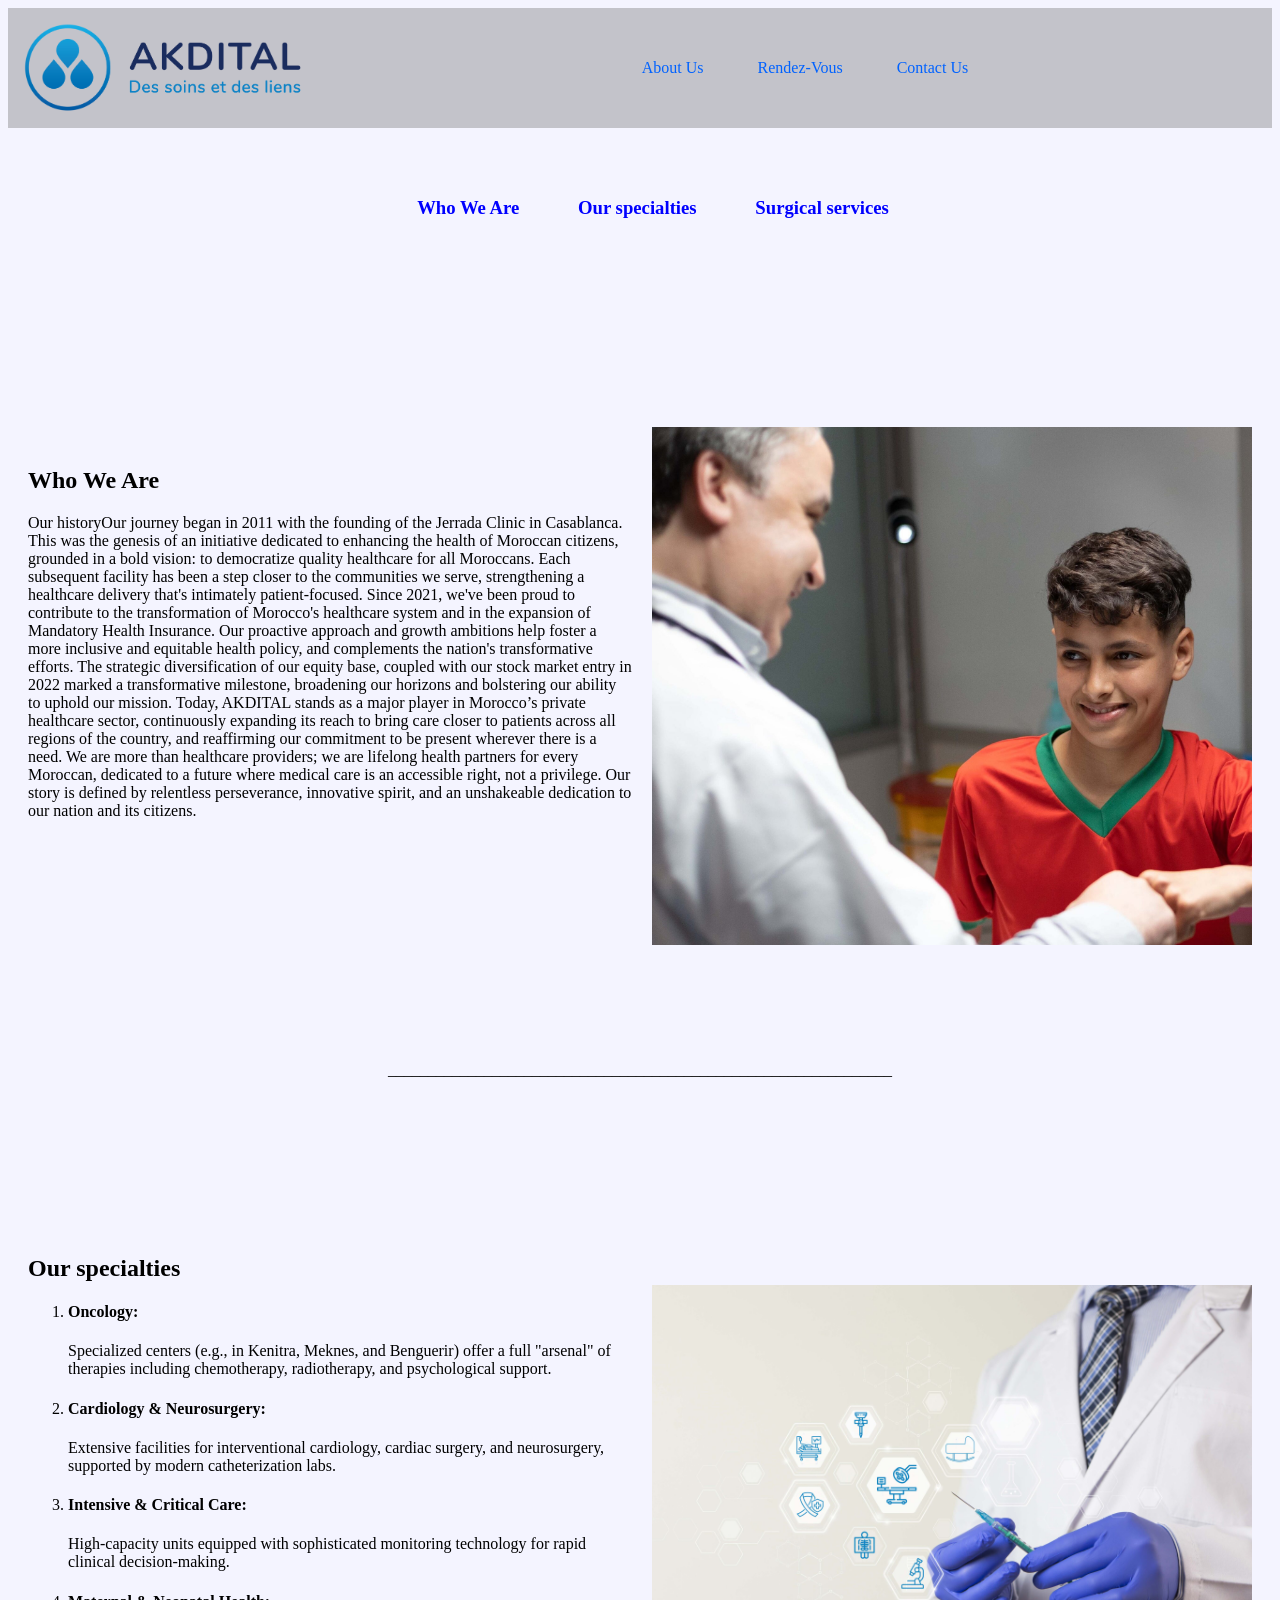
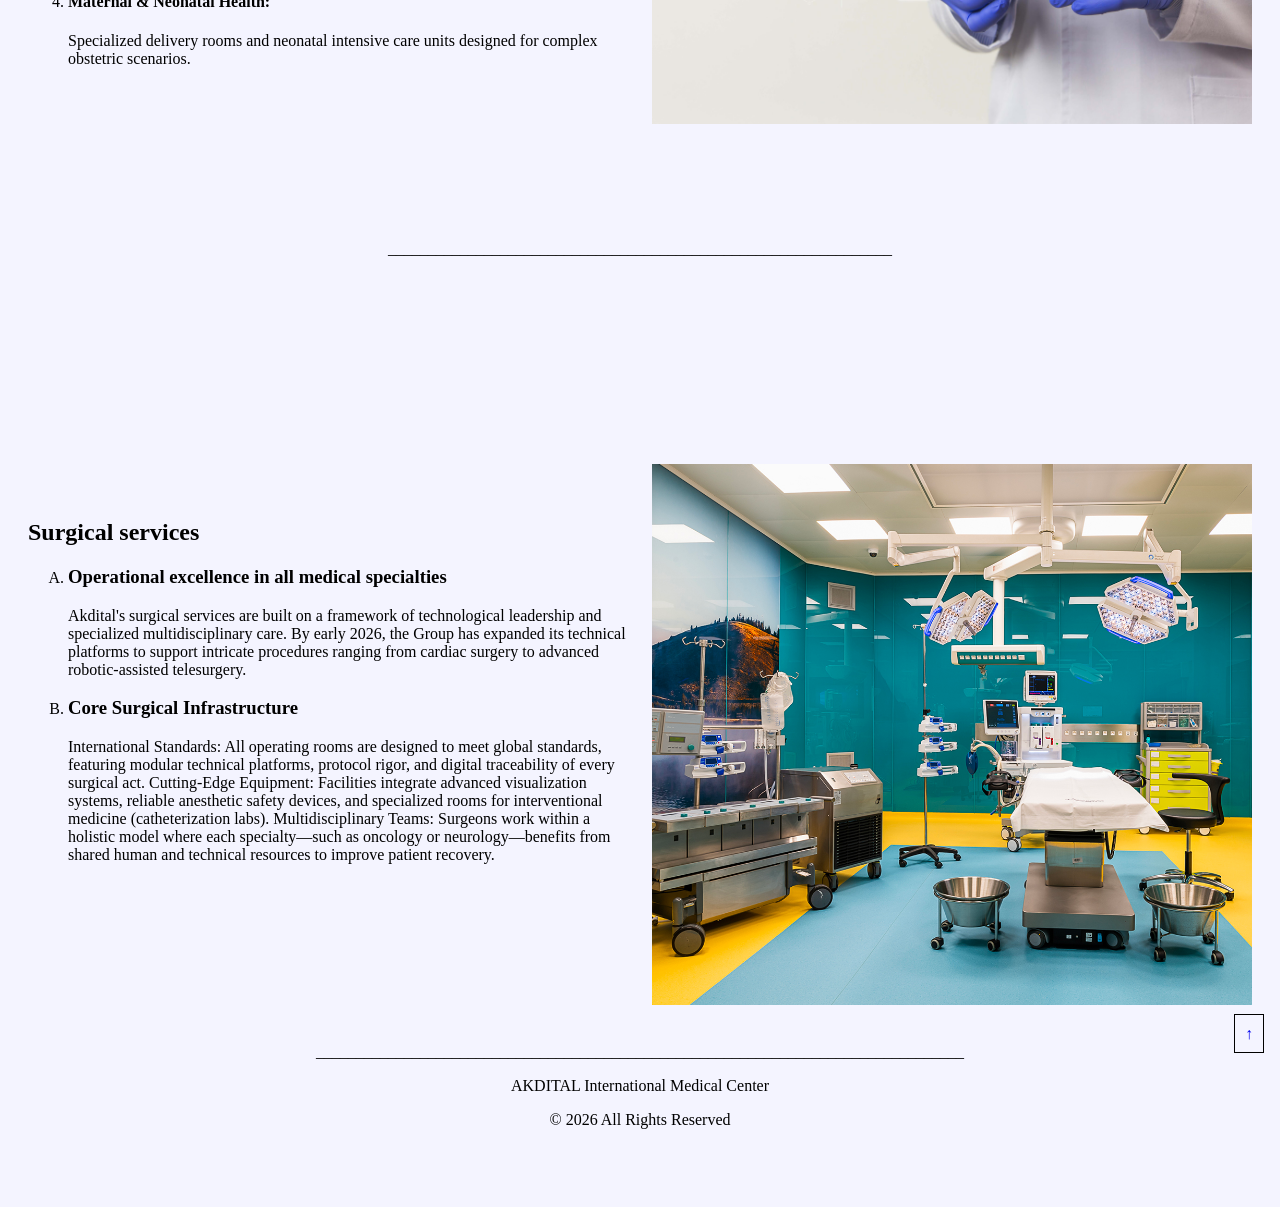
<file: index.html>
<!DOCTYPE html>
<html lang="en">
<head>
    <meta charset="UTF-8">
    <meta name="viewport" content="width=device-width, initial-scale=1.0">
    <link rel="stylesheet" href="style.css">
    <title>Akdital</title>
</head>
<body>
    <!-- Bare De Navigation -->
    <header class="header">
        <div class="logo">
            <a href="https://akdital.ma/" target="_blank" rel="noopener noreferrer">
                <img src="images/Logo1.png" alt="paysage" class="logo">
            </a>
        </div>
        <nav class="menu">
            <div>
                <a href="navigation.html">About Us</a>
                <a href="formulaire.html">Rendez-vous</a>
                <a href="contact.html">Contact Us</a>
            </div>
        </nav><br>
    </header>
    
    <!--section d'information -->
    <main>
        <section class="shift">
            <div class="">
                <h3>
                    <a href="#s1">Who We Are</a>&nbsp;&nbsp;&nbsp;
                    <a href="#s2">Our specialties</a>&nbsp;&nbsp;&nbsp;
                    <a href="#s3">Surgical services</a>&nbsp;&nbsp;&nbsp;
                </h3>
                
            </div>
        </section>
        
        <section class="item">
            <div class="content">
                <h2 id="s1">Who We Are</h2>
                <p>
                    Our historyOur journey began in 2011 with the founding of the Jerrada Clinic in Casablanca. This was the genesis of an initiative dedicated to enhancing the health of Moroccan citizens, grounded in a bold vision: to democratize quality healthcare for all Moroccans.
                    Each subsequent facility has been a step closer to the communities we serve, strengthening a healthcare delivery that's intimately patient-focused. Since 2021, we've been proud to contribute to the transformation of Morocco's healthcare system and in the expansion of Mandatory Health Insurance. Our proactive approach and growth ambitions help foster a more inclusive and equitable health policy, and complements the nation's transformative efforts.
                    The strategic diversification of our equity base, coupled with our stock market entry in 2022 marked a transformative milestone, broadening our horizons and bolstering our ability to uphold our mission.
                    Today, AKDITAL stands as a major player in Morocco’s private healthcare sector, continuously expanding its reach to bring care closer to patients across all regions of the country, and reaffirming our commitment to be present wherever there is a need. We are more than healthcare providers; we are lifelong health partners for every Moroccan, dedicated to a future where medical care is an accessible right, not a privilege. 
                    Our story is defined by relentless perseverance, innovative spirit, and an unshakeable dedication to our nation and its citizens.
                </p>
            </div>
            <img src="images/image2.jpg" alt="Description">
        </section>
        <p class="lign">_______________________________________________________________</p>
        <section class="item">
            <div class="content">
                <h2 id="s2">Our specialties</h2>
                <ol>
                    <li><h4>Oncology:</h4></li>
                    <p>Specialized centers (e.g., in Kenitra, Meknes, and Benguerir) offer a full "arsenal" 
                        of therapies including chemotherapy, radiotherapy, and psychological support.</p>
                
                    <li><h4>Cardiology & Neurosurgery:</h4></li>
                    <p>Extensive facilities for interventional cardiology, cardiac surgery, and neurosurgery, supported by modern catheterization labs.</p>

                    <li><h4>Intensive & Critical Care:</h4></li>
                    <p>High-capacity units equipped with sophisticated monitoring technology for rapid clinical decision-making.</p>

                    <li><h4>Maternal & Neonatal Health:</h4></li>
                    <p>Specialized delivery rooms and neonatal intensive care units designed for complex obstetric scenarios.</p>
                </ol> 
            </div>
            <img src="images/image1.jpg" alt="Description">
        </section>
        <p class="lign">_______________________________________________________________</p>
        <section class="item">
            <div class="content">
                <h2 id="s3">Surgical services</h2>
                <ol type="A">
                    <li>
                        <h3>Operational excellence in all medical specialties</h3>
                        <p>Akdital's surgical services are built on a framework of technological leadership and specialized multidisciplinary care. By early 2026, 
                            the Group has expanded its technical platforms to support intricate procedures ranging from cardiac surgery to advanced robotic-assisted telesurgery.
                        </p>
                    </li>
                    <li>
                        <h3>Core Surgical Infrastructure</h3>
                        <p>
                            International Standards: All operating rooms are designed to meet global standards, featuring modular technical platforms, protocol rigor, and digital traceability of every surgical act.
                            Cutting-Edge Equipment: Facilities integrate advanced visualization systems, reliable anesthetic safety devices, and specialized rooms for interventional medicine (catheterization labs).
                            Multidisciplinary Teams: Surgeons work within a holistic model where each specialty—such as oncology or neurology—benefits from shared human and technical resources to improve patient recovery. 
                        </p>
                    </li>
                </ol>
            </div>
            <img src="images/image3.jpg" alt="Description">
        </section>
    </main>
    <a href="#top" class="back-to-top">↑</a>
    <!--section footer -->
    <footer class="footer">
        _________________________________________________________________________________
        <p> AKDITAL International Medical Center</p>
        <p>© 2026 All Rights Reserved</p>
    </footer>
        
    
<br>
<br>
<br>
   
</body>
</html>
</file>
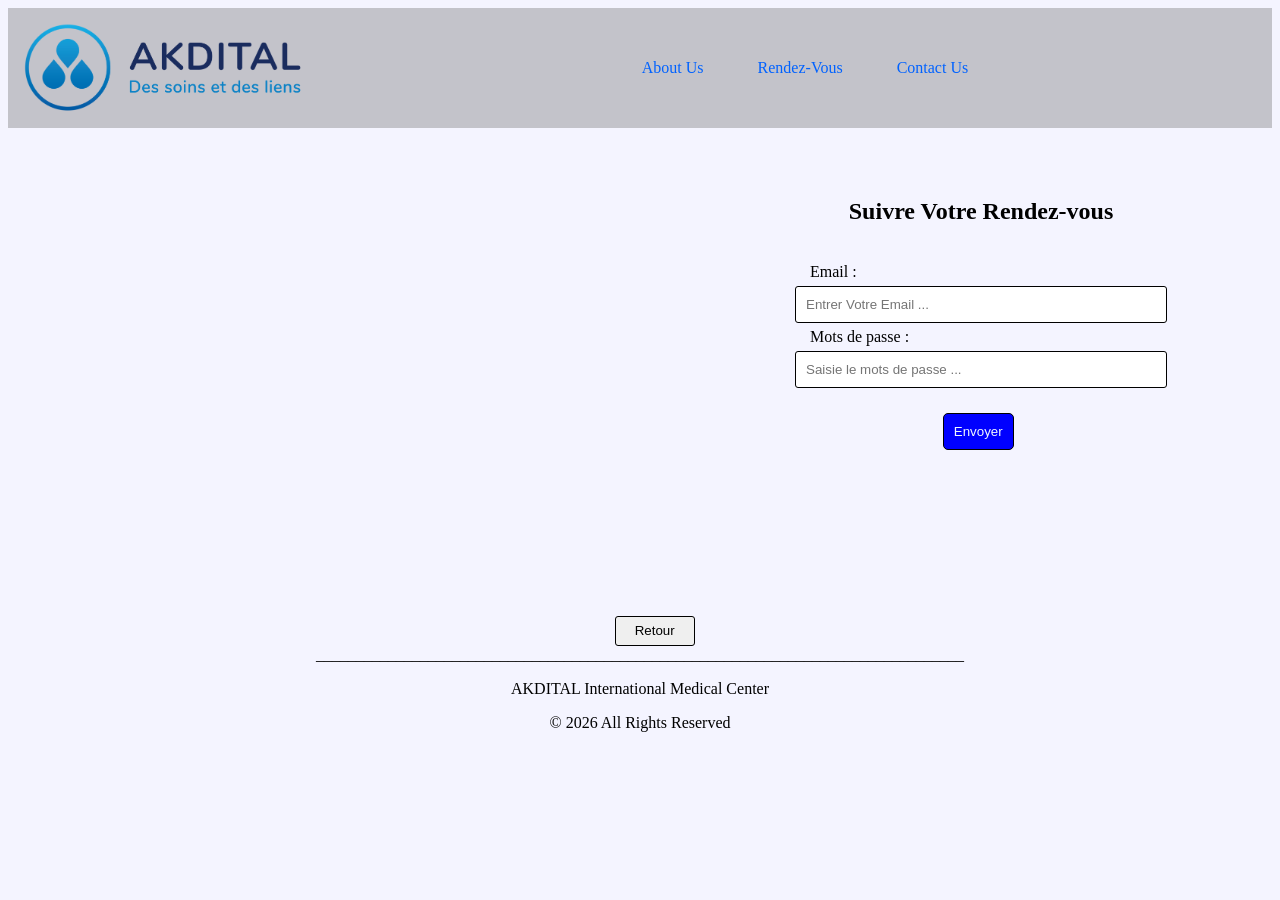
<file: contact.html>
<!DOCTYPE html>
<html lang="en">
<head>
    <meta charset="UTF-8">
    <meta name="viewport" content="width=device-width, initial-scale=1.0">
    <link rel="stylesheet" href="style.css">
    <title>Contact Us</title>
</head>
<body>
    <header class="header">
        <div class="logo">
            <a href="https://akdital.ma/" target="_blank" rel="noopener noreferrer">
                <img src="images/Logo1.png" alt="paysage" class="logo">
            </a>
        </div>
        <nav class="menu">
            <div>
                <a href="navigation.html">About Us</a>
                <a href="formulaire.html">Rendez-vous</a>
                <a href="contact.html">Contact Us</a>
            </div>
        </nav><br>
    </header>
        <section class="items">
            <iframe cla src="https://www.google.com/maps/embed?pb=!1m18!1m12!1m3!1d3350.0538111178694!2d-6.906771699999999!3d32.89674550000001!2m3!1f0!2f0!3f0!3m2!1i1024!2i768!4f13.1!3m3!1m2!1s0xda69dda9f1f067f%3A0x23623c9fc9d61da!2sAkdital%20Clinical%20International%20De%20Khouribga!5e0!3m2!1sen!2sma!4v1769015100464!5m2!1sen!2sma" 
                width="50%" height="400" style="border: 2px;;" allowfullscreen="" loading="lazy" referrerpolicy="no-referrer-when-downgrade" class="maps">
            </iframe>
            <form class="form_cont">
                <h2 class="txt_log">Suivre Votre Rendez-vous</h2><br>
                <label class="contact">Email :</label><br>
                <input class="bar_cont" type="email" placeholder="Entrer Votre Email ... " required><br>
                <label class="contact">Mots de passe :</label><br>
                <input class="bar_cont" type="password" placeholder="Saisie le mots de passe ... " required><br>
                <input class="submit" type="submit" value="Envoyer">
            </form>
        </section><br>

    <a href="index.html"><button type="submit">Retour</button></a>

     <!--Section footer-->   
    <footer class="footer">
        _________________________________________________________________________________
        <p> AKDITAL International Medical Center</p>
        <p>© 2026 All Rights Reserved</p>
    </footer>
    
</body>
</html>
</file>
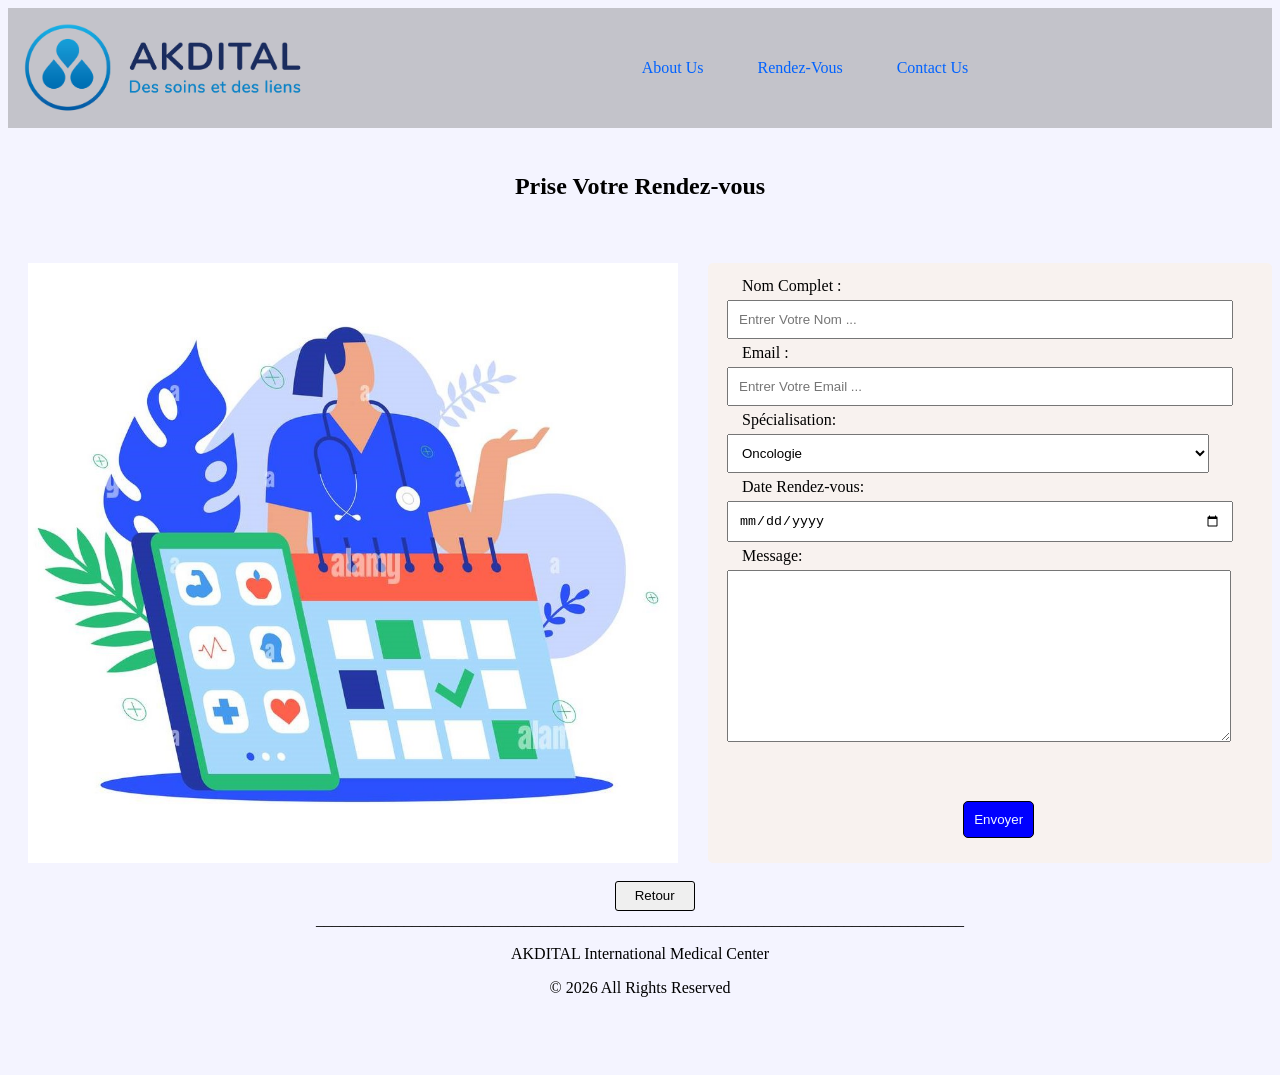
<file: formulaire.html>
<!DOCTYPE html>
<html lang="en">
<head>
    <meta charset="UTF-8">
    <meta name="viewport" content="width=device-width, initial-scale=1.0">
    <link rel="stylesheet" href="style.css">
    <title>Akdital</title>
</head>
<body>
    <!-- Bare De Navigation -->
    <header class="header">
        <div class="logo">
            <a href="https://akdital.ma/" target="_blank" rel="noopener noreferrer">
                <img src="images/Logo1.png" alt="paysage" class="logo">
            </a>
        </div>
        <nav class="menu">
            <div>
                <a href="navigation.html">About Us</a>
                <a href="formulaire.html">Rendez-vous</a>
                <a href="contact.html">Contact Us</a>
            </div>
        </nav><br>
    </header>
    
    <!--section de forrmulaire -->
    <h2 class="txt_form">Prise Votre Rendez-vous</h2><br>
    <section id="inscription" class="section">
        <img src="images/rendez_vous.jpg" alt="paysage" class="img_content">
        <form class="form">
            <label>Nom Complet :</label> <br>
            <input type="text" placeholder="Entrer Votre Nom ... " required><br>
            <label>Email :</label><br>
            <input type="email" placeholder="Entrer Votre Email ... " required><br>
            <label for="type">Spécialisation: </label><br> 
            <select name="type" id="type">
                <option value="Oncologie">Oncologie</option>
                <option value="Cardiology">Cardiology</option>
                <option value="Gastro">Gastro-entérologie</option>
                <option value="Pédiatrie">Pédiatrie</option>
                <option value="Dermatologie">Dermatologie </option>
            </select><br>
            <label>Date Rendez-vous: </label><br>
            <input type="date" name="datetime" ><br>
            <label>Message: </label><br>
            <textarea cols="30" rows="10"></textarea>
            <br>
            <input type="submit" value="Envoyer">
        </form>   
    </section>
    <br>
    <a href="index.html"><button type="submit">Retour</button></a>

    <!--Section footer-->   
    <footer class="footer">
        _________________________________________________________________________________
        <p> AKDITAL International Medical Center</p>
        <p>© 2026 All Rights Reserved</p>
    </footer>
        
    
<br>
<br>
<br>

</body>
</html>
</file>
<file: style.css>
body{
    background-color: rgb(244, 244, 255);
}

/*Barre de Navigation*/

.header{
    display: flex;
    align-items: center;
    justify-content: space-between;
    padding: 15px;
    background-color: rgba(92, 92, 92, 0.326);
}

.logo{
    display: flex;
    align-items: end;
    gap: 10px;         
}
.logo img{
    width: 280px;
    height: auto;
}
nav a{
    margin-left: 50px;
    color: rgb(0, 98, 255);
    text-decoration: none;
}
nav a:hover{
    color: rebeccapurple;
}
.menu{
    padding: 20px;
    text-transform: capitalize;

}

/* index */
/* Section D'information */

.shift{
    text-align: center;
    margin-top: 30px;
    text-transform: inherit;
}
.shift a{
    text-decoration: none;
    color: blue;
    padding-left: 40px;
}
.shift a:hover{
    color: red;
}
main{
    display: flex;
    flex-direction: column;
    gap: 100px;
    padding: 20px;
}
.item{
    display: flex;
    align-items: center;
    gap: 20px;
}
.item img{
    width: 600px;
    height: auto;
    margin-top: 90px;
    
}
div .content{
    padding: 200px;
}
p.lign{
    text-align: center;
}

/*section footer*/

.footer{
    text-align: center;
}

/*Buton Retour En Haut*/
.back-to-top{
    border: 1px solid black;
    padding: 10px;
    margin-left: 97%;
    text-decoration: none;
}

/*Section Navigation*/
audio{
    margin-left: 10%;
}
video{
    width: 60%;
    margin-left: 40%;
}

/*formulaire*/
.txt_form{
    padding: 25px;
    text-align: center;
}
section.section{
    display: flex;
}
.form{
    width: 50%;
    margin-left: 30px;
    border-radius: 5px;
    background-color: rgba(255, 235, 205, 0.321);
    padding: 14px;  
}
.container_img{
    display: flex;
    padding-top: 50px;
}
.img_content{
    width: 650px;
    height: 600px;
    margin-left: 20px;
}
label{
    padding-left: 20px;
}
input[type=text],[type=email],[type=date],[type=password],textarea, select{
    width: 90%;
    padding: 10px;
    margin: 5px;
    
}
input[type=submit]{
    padding: 10px;
    margin-top: 50px;
    margin-left: 45%;
    border-radius: 5px;
    border: 1px solid black;
    background-color:  blue;
    color: aliceblue;
   
}
input[type=submit]:hover{
    color: blue;
    background-color: aliceblue;
    border: 1px solid blue;
}
/*Contact*/
.txt_log{
    padding: 0;
    margin: 0;
    text-align: center; 
    padding-bottom: 20px;
}
section.items{
    display: flex;
    padding: 20px;
    gap: 150px;
}
.form_cont{
    height: 100%;
    margin-top: 5 0px;
    padding-top: 50px; 
    padding-bottom: 20px;
}
iframe.maps{
    margin-top: 30px;
}
input.bar_cont{
    width: 350px;
    border: 1px solid black;
    border-radius: 3px;
}
.contact{
    text-align: center;
}
input.submit{
    margin-top: 20px;
    margin-left: 40%;
}
button[type=submit]{
    height: 30px;
    width: 80px;
    margin-left: 48%;
    border: 1px solid black;
    border-radius: 3px;
}
button[type=submit]:hover{
    background-color: black;
    color: white;
}
/*page navigation*/
h1{
    text-align: center;
}
</file>
